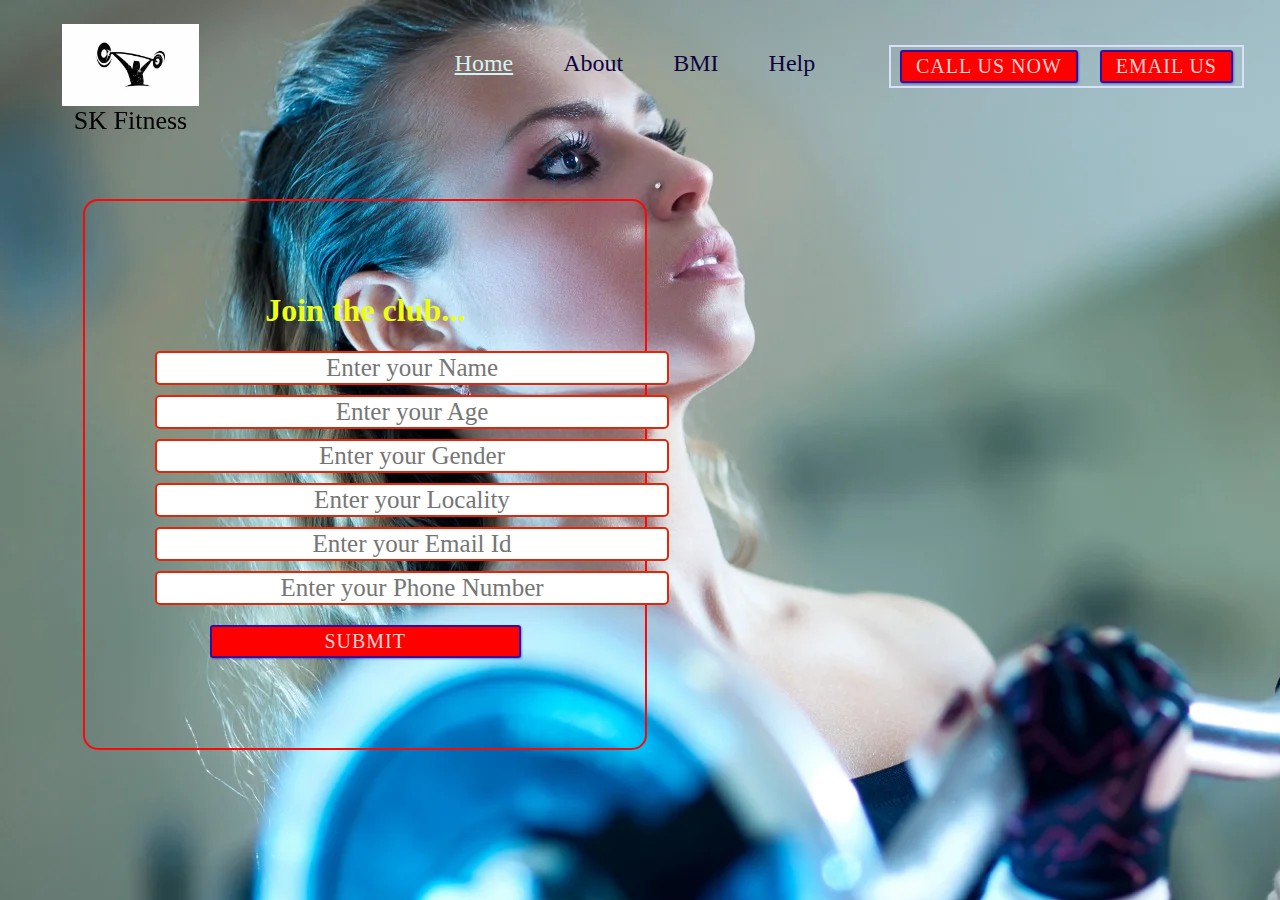
<file: WebD/Project 1 HtmlCss/index.html>
<!DOCTYPE html>
<html lang="en">
<head>
    <meta charset="UTF-8">
    <meta http-equiv="X-UA-Compatible" content="IE=edge">
    <meta name="viewport" content="width=device-width, initial-scale=1.0">
    <title>SK Fitness</title>
</head>  
<link rel="stylesheet" href="CSS/style.css">
<style>
    body {
        background: url("demobg.webp");
        font-family: 'Inconsolata', cursive;
        margin: 1px;
        padding: 2px;
        
    }

    .left {
        display: inline-block;
        position: fixed;
        left: 62px;
        top: 24px;
    }

    .left img {
        width: 137px;
    }

    .left div {
        line-height: 22px;
        font-size: 26px;
        text-align: center;
    }

    .mid {
        display: block;
        width: 39%;
        margin: 31px auto;
    }

    .right {
        position: absolute;
        right: 36px;
        top: 45px;
        display: inline-block;
        border: 2px solid rgb(216, 225, 247); 
    }

    .navbar {
        display: inline-block;
    }

    .navbar li {
        display: inline-block;
        font-size: 24px;
    }

    .navbar li a {
        color:rgb(14, 3, 63);
        text-decoration: none;
        padding: 25px 23px;

    }

    .navbar li a:hover, .navbar li a.active {
        text-decoration: underline;
        color: rgb(208, 244, 244);
 
    }
 
    .btn {
        font-family: 'Inconsolata', cursive;
        margin: 3px 9px;
        position: center;
        background-color: red;
        color: rgb(248, 211, 211);
        padding: 3px 14px;
        border: 2px solid rgb(53, 15, 156);
        border-radius: 3px;
        font-size: 20px;
        cursor: pointer;
        transition: width 2s, height 2s;
    }

    .btn:hover {
        background-color: rgba(82, 11, 195, 0.755);
        width: 500px; 
        height: 50px;
    }
    .btn1 {
        font-family: 'Inconsolata', cursive;
        margin: 3px 9px;
        position: center;
        background-color: red;
        color: rgb(248, 211, 211);
        padding: 3px 14px;
        border: 2px solid rgb(53, 15, 156);
        border-radius: 3px;
        font-size: 20px;
        cursor: pointer;
    }

    .btn1:hover {
        background-color: rgba(82, 11, 195, 0.755);
    }

    .container {
        border: 2px solid rgb(251, 8, 8);
        margin: 106px 80px;
        padding: 70px;
        width: 33%;
        border-radius: 15px;
    }
    .test{
        color: rgb(235, 254, 22);
    }

    .form-group input {
        font-family: 'Inconsolata', cursive;
        text-align: center;
        display: block;
        width: 508px;
        padding: 1px;
        border: 2px solid rgb(223, 39, 10);
        margin: 10px auto;
        font-size: 25px;
        border-radius: 5px;
    }

    .container h1 {
        text-align: center;
    }

    .container button {
        display: block;
        width: 74%;
        margin: 20px auto;
    }
</style>

<body>
    <header class="header">
        <!-- Left box for logo -->
        <div class="left">
            <img src="logo.jpeg" alt="logo">
            <div> SK Fitness</div>
        </div>
        <!-- Mid box for navbar -->
        <div class="mid">
            <ul class="navbar">
                <li><a href="#" class="active">Home</a></li>
                <li><a href="#">About</a></li>
                <li><a href="#">BMI</a></li>
                <li><a href="#">Help</a></li>
            </ul>
        </div>

        <!-- Right box for buttons -->
        <div class="right">
            <button class="btn1">Call Us Now</button>
            <button class="btn1">Email Us</button>
        </div>
    </header>
    <div class="container">
        <div class="test">
            <h1> Join the club...</h1>

    </div>
        
        <form action="noaction.php">
            <div class="form-group">
                <input type="text" name="" placeholder="Enter your Name">
            </div>
            <div class="form-group">
                <input type="text" name="" placeholder="Enter your Age">
            </div>
            <div class="form-group">
                <input type="text" name="" placeholder="Enter your Gender">
            </div>
            <div class="form-group">
                <input type="text" name="" placeholder="Enter your Locality">
            </div>
            <div class="form-group">
                <input type="text" name="" placeholder="Enter your Email Id">
            </div>
            <div class="form-group">
                <input type="text" name="" placeholder="Enter your Phone Number">
            </div>
            <button class="btn">Submit</button>
        </form>
    </div>
</body>

</html>
</file>
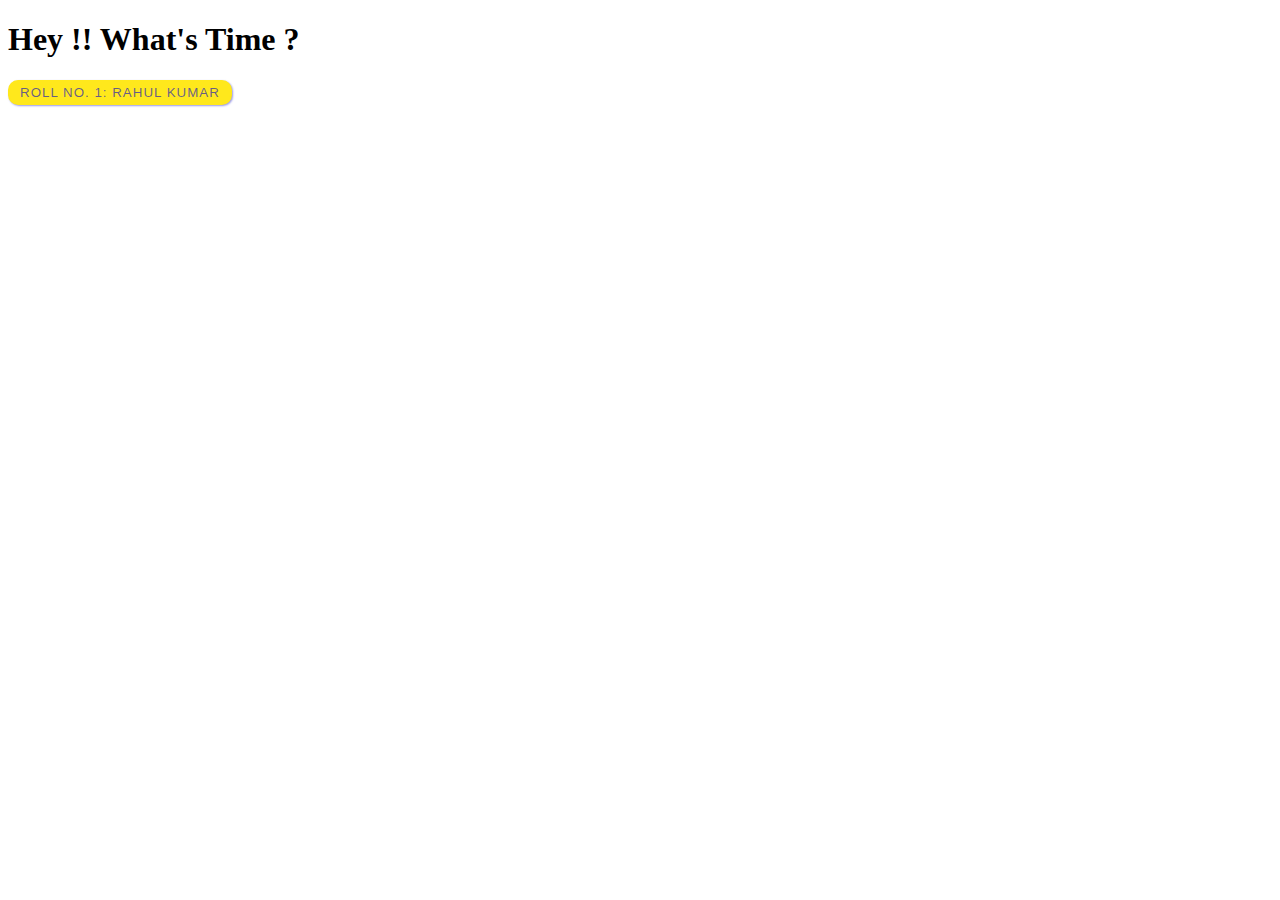
<file: WebD/jshtmldemo.html>
<!DOCTYPE html>
<html lang="en">
<head>
    <meta charset="UTF-8">
    <meta http-equiv="X-UA-Compatible" content="IE=edge">
    <meta name="viewport" content="width=device-width, initial-scale=1.0">
    <title>Demo JS</title>
    <link rel="stylesheet" href="style.css">
</head>
<body>
   <h1> Hey !! What's Time ?</h1>
    <button>Roll No. 1: Rahul Kumar</button>
    <script>  //1st
       // promt is for input and alert is for display")
            var time = prompt("Time bol be...")
        if(time < 12 && time > 0)
        alert("Good Morning baa...");
        else if(time >=12 && time < 18)
        alert("Good Afternoon baa...");
        else alert("Good Night jaa soja...");
        </script>
    
    <script src="jstutorial.js"></script>
</body>
</html>
</file>
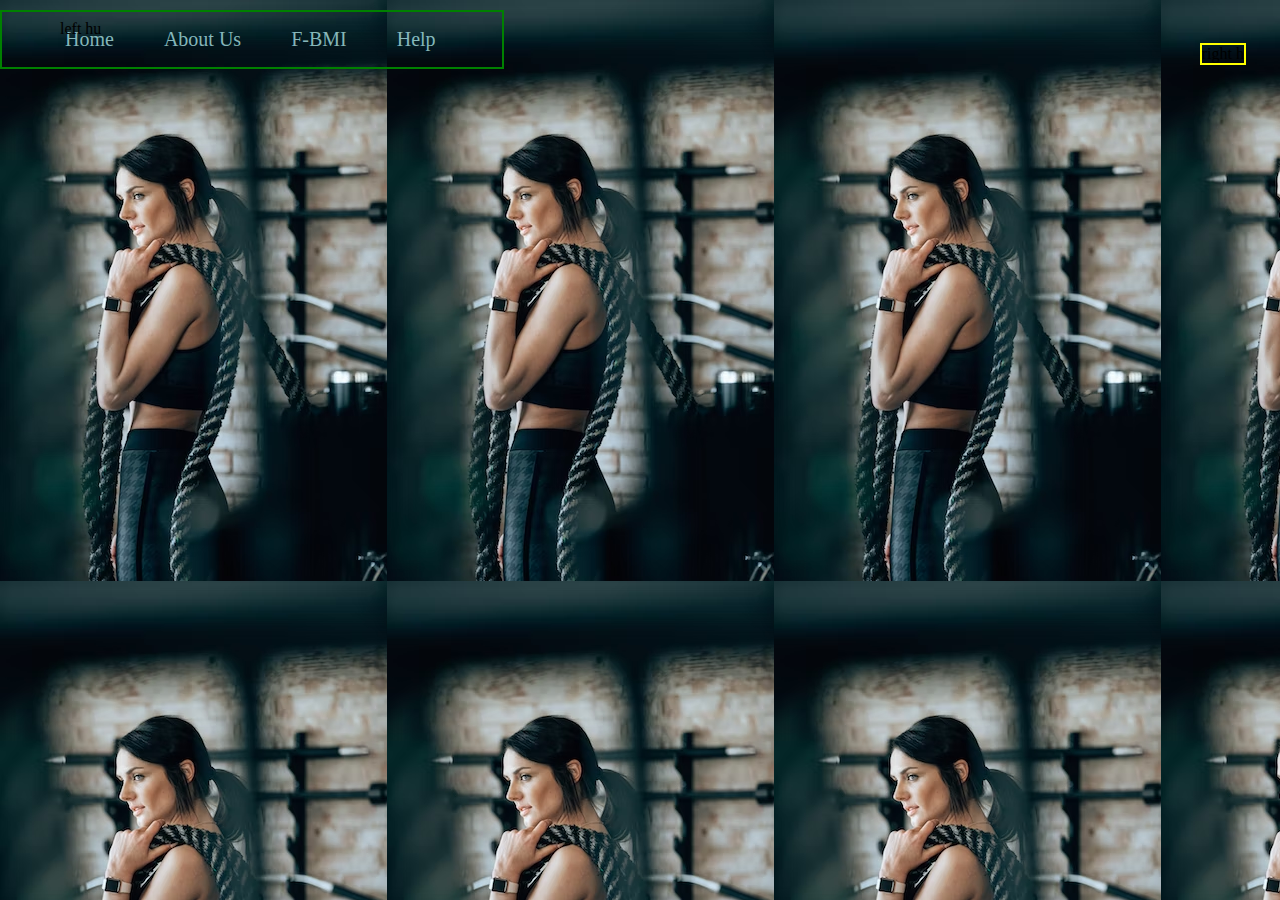
<file: WebD/Project 1 HtmlCss/indexsk.html>
<!DOCTYPE html>
<html lang="en">
<head>
    <meta charset="UTF-8">
    <meta http-equiv="X-UA-Compatible" content="IE=edge">
    <meta name="viewport" content="width=device-width, initial-scale=1.0">
    <title>SK Fitness</title>
</head>  
<link rel="stylesheet" href="CSS/style.css">
<style>
    body{
        margin : 0px;
        padding: 0px;
        background: url('bgimage.jpg');
        width: 500px;
        }

    .left{
        display: inline-block;
        /* border: 2px solid red; */
        position: absolute;
        left: 60px;
        top: 20px;

    }

    .mid{
        display: block;
        width: 100%;
        margin: 10px auto ;
        border: 2px solid green;
       

    }

    .right{
        position: absolute;
        right: 34px;
        top: 43px;
        display: inline-block;
        border: 2px solid yellow; 

    }
    .navbar {
        display: inline-block;
    }

    .navbar li {
        display: inline-block;
        font-size: 20px;
    }

    .navbar li a {
        color: rgba(187, 244, 246, 0.716);
        text-decoration: none;
        padding: 33px 23px;

    }


</style>
<body>
    <header class="header">
        <div class="left">
            left hu


        </div>
        <div class="mid">
            <ul class="navbar">
                <li><a href="#" class="active">Home</a></li>
                <li><a href="#">About Us</a></li>
                <li><a href="#">F-BMI</a></li>
                <li><a href="#">Help</a></li>
            </ul>            
        </div>
        <div class="right">
            right h

        </div>
       
    </header>
    
</body>
</html>
</file>
<file: WebD/Project 1 HtmlCss/CSS/style.css>
button {
    font-family: 'helvetica neue', helvetica, sans-serif;
    letter-spacing: 1px;
    text-transform: uppercase;
    text-align: center;
    border: 2px solid rgb(255, 232, 28);
    background: rgb(255, 232, 28);
    color: rgba(0,0,200,0.6);
    box-shadow: 1px 1px 2px rgba(0,0,200,0.4);
    border-radius: 10px;
    padding: 3px 10px;
    display: inline-block;
    cursor: pointer;
}
</file>
<file: WebD/style.css>
button {
    font-family: 'helvetica neue', helvetica, sans-serif;
    letter-spacing: 1px;
    text-transform: uppercase;
    text-align: center;
    border: 2px solid rgb(255, 232, 28);
    background: rgb(255, 232, 28);
    color: rgba(0,0,200,0.6);
    box-shadow: 1px 1px 2px rgba(0,0,200,0.4);
    border-radius: 10px;
    padding: 3px 10px;
    display: inline-block;
    cursor: pointer;
}
</file>
